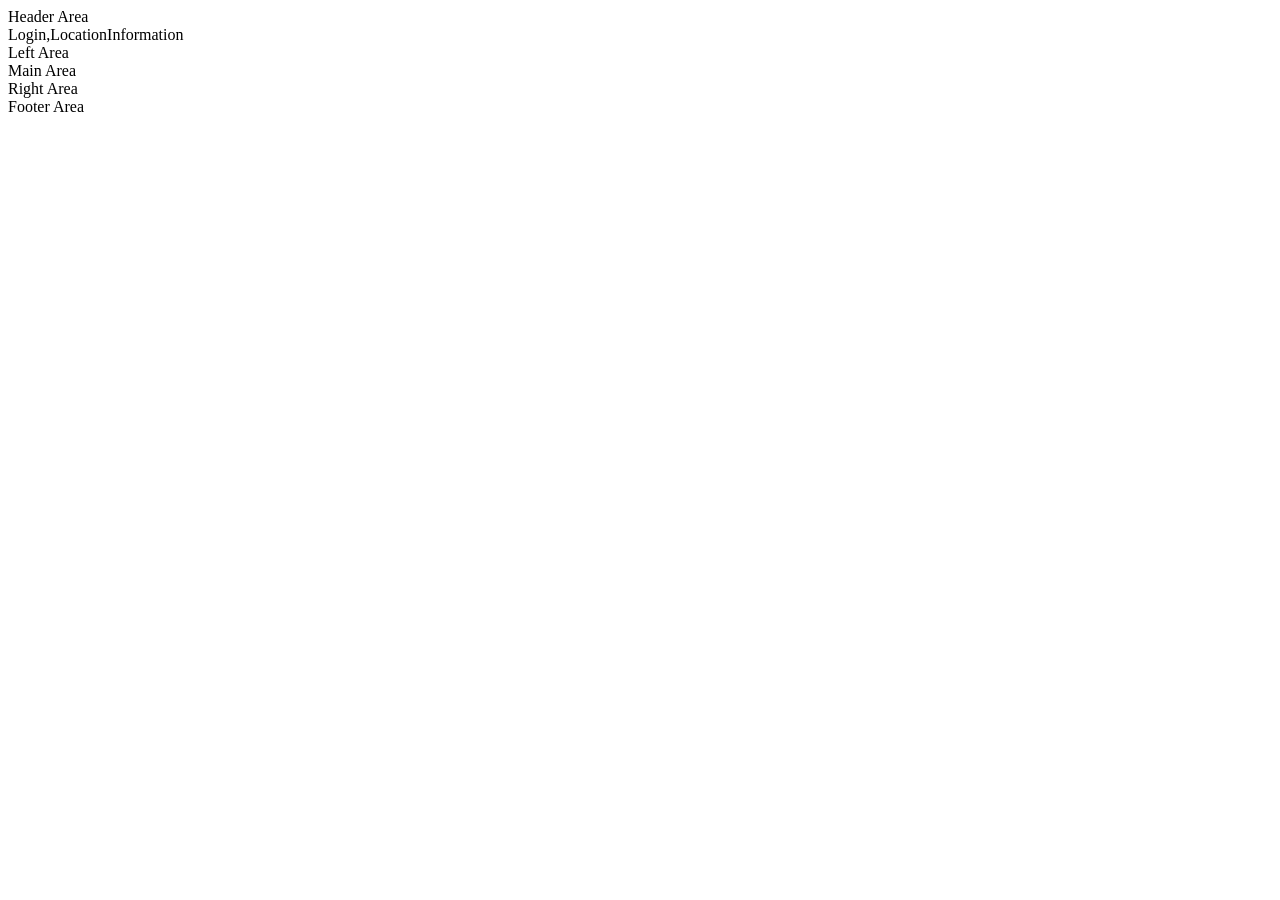
<file: index.html>
<html>
    <head><title></title></head>
    <body bgcolor="white">
        <div class="h1">Header Area</div>
        <div class="h2">Login,LocationInformation</div>
        <div class="h3">Left Area</div>
        <div id="h4">Main Area</div>
        <div id="h5">Right Area</div>
        <div class="h6">Footer Area</div>
    </body>
</html>
</file>
